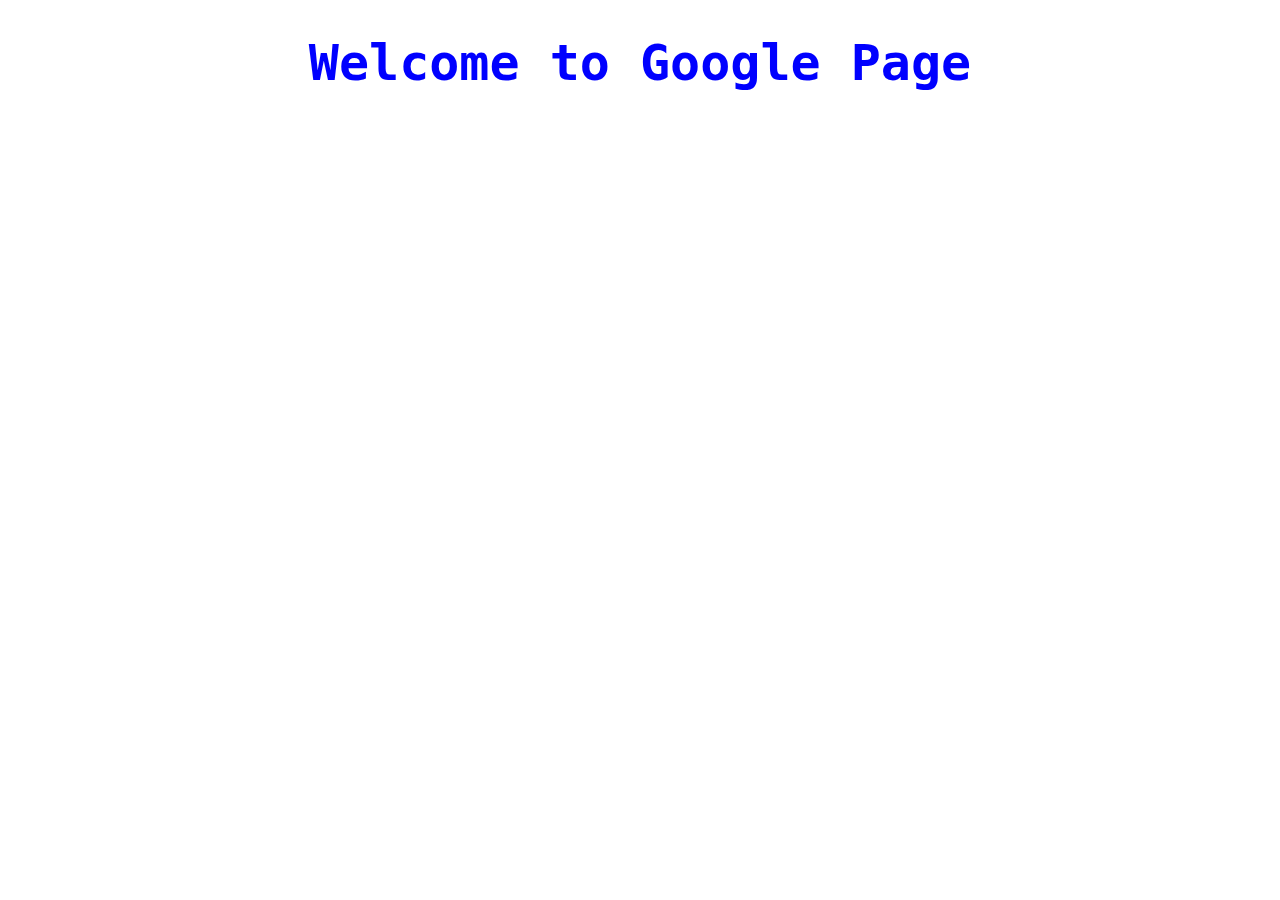
<file: index3.html>
<!DOCTYPE html>
<html lang="en">
<head>
    <meta charset="UTF-8">
    <meta name="viewport" content="width=device-width, initial-scale=1.0">
    <link rel="stylesheet" href="style.css">
    <title>Document</title>
</head>
<body>
    <h1 class="well">Welcome to Google Page</h1>

    <script src="script.js"></script>
</body>
</html>
</file>
<file: style.css>
.text{
    text-align: center;
}
div{
    display: inline;
    position: relative;
    margin-left: 40%;
}
input{
    font-size: 14px;
    height: 20px;
    padding: 7px 11px;
    border-radius: 10px;
    outline: none;
    border: 1px solid #96a0a9;
}
label{
    position: absolute;
    pointer-events: none;
    left: 45px;
    top: -1px;
    color: #96a0a9;
    transition: 0.2s ease all;
}
#mail, #pass{
    margin: 20px 0 10px 20px;
    width: 16%;
}
input:focus ~ label {
    left: 45px;
    top: -17px;
    font-size: 14px;
    padding: 0px 4px 4px 4px;
    color: #4285f4;
    background-color: white;
}
input:focus {
    border: 1px solid #4285f4;
}
.link1{
    display: block;
    margin-left: 42%;
    color: blue;
}
.text2{
    text-align: center;
}
.text3{
    position: relative;
}
.link2{
    margin-left: -70px;
    color: blue;
}
button{
    margin-left: 20%;
    background-color: blue;
    color: white;
    border: none;
    outline: none;
    padding: 10px 20px;
}
button:hover{
    cursor: pointer;
}
h4{
    display: none;
    margin: 11px 98px 51px 560px;
    color: #e01f15;
}
span{
    background-color: #e01f15;
    color: white;
    border-radius: 70%;
    font-size: 10px;
    padding: 4px 7px;
}
.well{
    font-size: 50px;
    color: blue;
    text-align: center;
    font-weight: 600;
    font-family: monospace;
}
</file>
